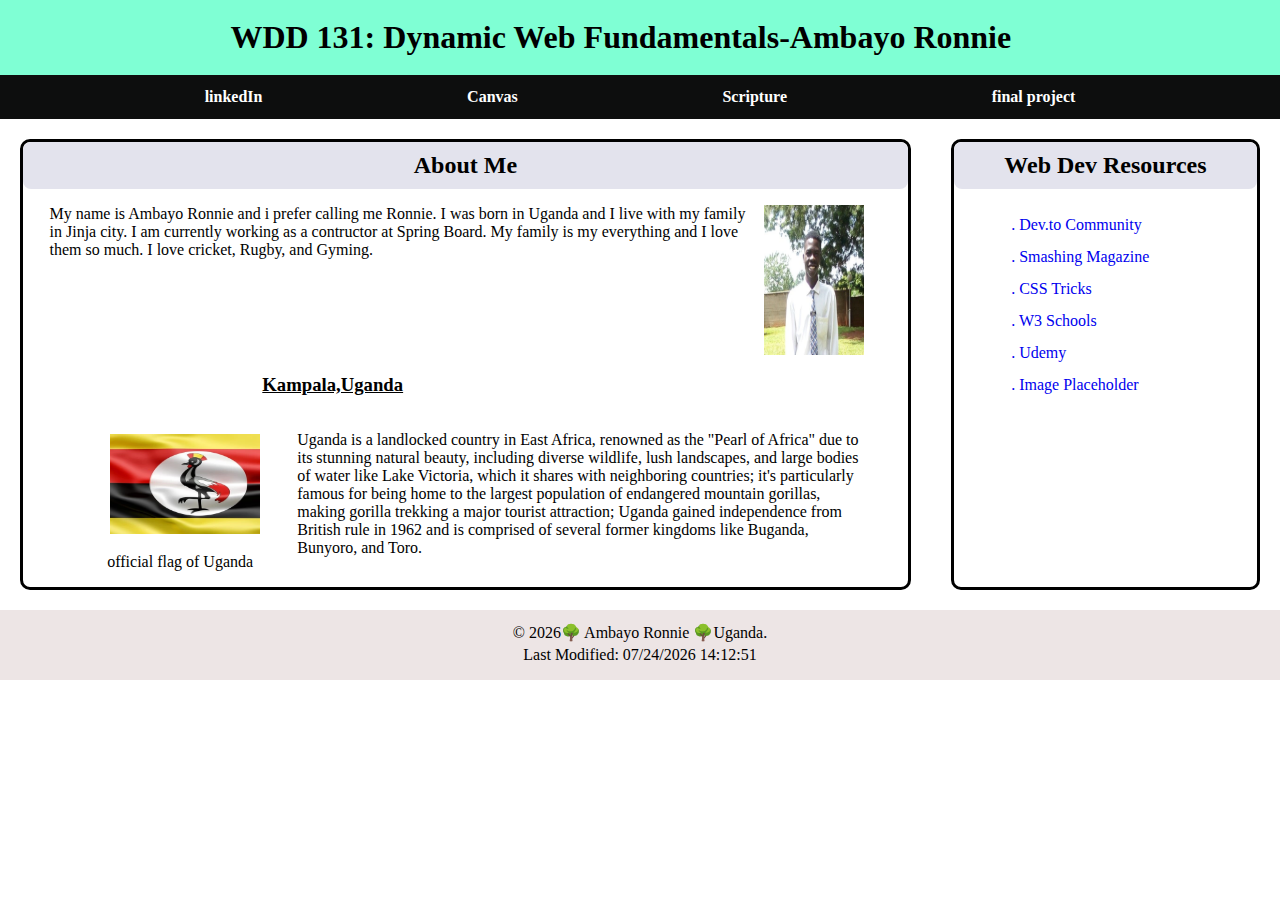
<file: index.html>
<!DOCTYPE html>
<html lang="en">
<head>
    <meta charset="UTF-8">
    <meta name="viewport" content="width=device-width, initial-scale=1.0">
    <title>WDD 131 - Dynamic Web Fundamentals - Ambayo Ronnie</title>
    <meta name="description" content="WDD 131 - Dynamic Web Fundamentals by Your Name. Learn the fundamentals of dynamic web development including HTML, CSS, and JavaScript.">
    <meta name="author" content="Ambayo Ronnie">
    <link rel="stylesheet" href="styles/base.css">
    <script src="scripts/getdates.js" defer></script>
    <link rel="preconnect" href="https://fonts.googleapis.com">
    <link rel="preconnect" href="https://fonts.gstatic.com" crossorigin>
</head>
<body>
    <header>
        <h1>WDD 131: Dynamic Web Fundamentals-Ambayo Ronnie</h1>
        <nav>
            <strong><a href="https://www.linkedin.com/">linkedIn</a></strong>
            <strong><a href="https://byupw.instructure.com/">Canvas</a></strong>
            <strong><a href="https://www.churchofjesuschrist.org/study/scriptures/bofm/1-ne/11?lang=eng">Scripture</a></strong>
            <strong><a href="#">final project</a></strong>
        </nav>
    </header>
    <main>
        <section class="card1" >
            <h2>About Me</h2>
            <div  class="paragraph">
                <p>My name is Ambayo Ronnie and i prefer calling me Ronnie. I was born in Uganda and I live with my family in Jinja city. I am currently working as a contructor at Spring Board. My family is my everything and I love them so much. I love cricket, Rugby, and Gyming.</p> 
                <img src="images/AmabyoRonnie.webp" alt="Ambayo Ronnie">
            </div>
                <h3>Kampala,Uganda</h3>
            <div class="images"> 
                <figure>
                    <img src="images/flag-uganda.webp" alt="Uganda">
                    <figcaption>official flag of Uganda</figcaption>
                </figure>
                <p>Uganda is a landlocked country in East Africa, renowned as the "Pearl of Africa" due to its stunning natural beauty, including diverse wildlife, lush landscapes, and large bodies of water like Lake Victoria, which it shares with neighboring countries; it's particularly famous for being home to the largest population of endangered mountain gorillas, making gorilla trekking a major tourist attraction; Uganda gained independence from British rule in 1962 and is comprised of several former kingdoms like Buganda, Bunyoro, and Toro.</p> 
            </div> 
        </section>
        <section class="card2">
            <h2>Web Dev Resources</h2>
            <div class="Resources">
                <a href="#">. Dev.to Community</a>
                <a href="#">. Smashing Magazine</a>
                <a href="#">. CSS Tricks</a>
                <a href="#">. W3 Schools</a>
                <a href="#">. Udemy</a>
                <a href="#">. Image Placeholder</a>
            </div>
        </section>
    </main>
    <footer>
        <div class="name">
            <p>&copy; <span id="currentyear"></span>🌳 Ambayo Ronnie 🌳Uganda.</p>
        </div>
        <p id="lastModified"></p>
    </footer>
</body>
</html>
</file>
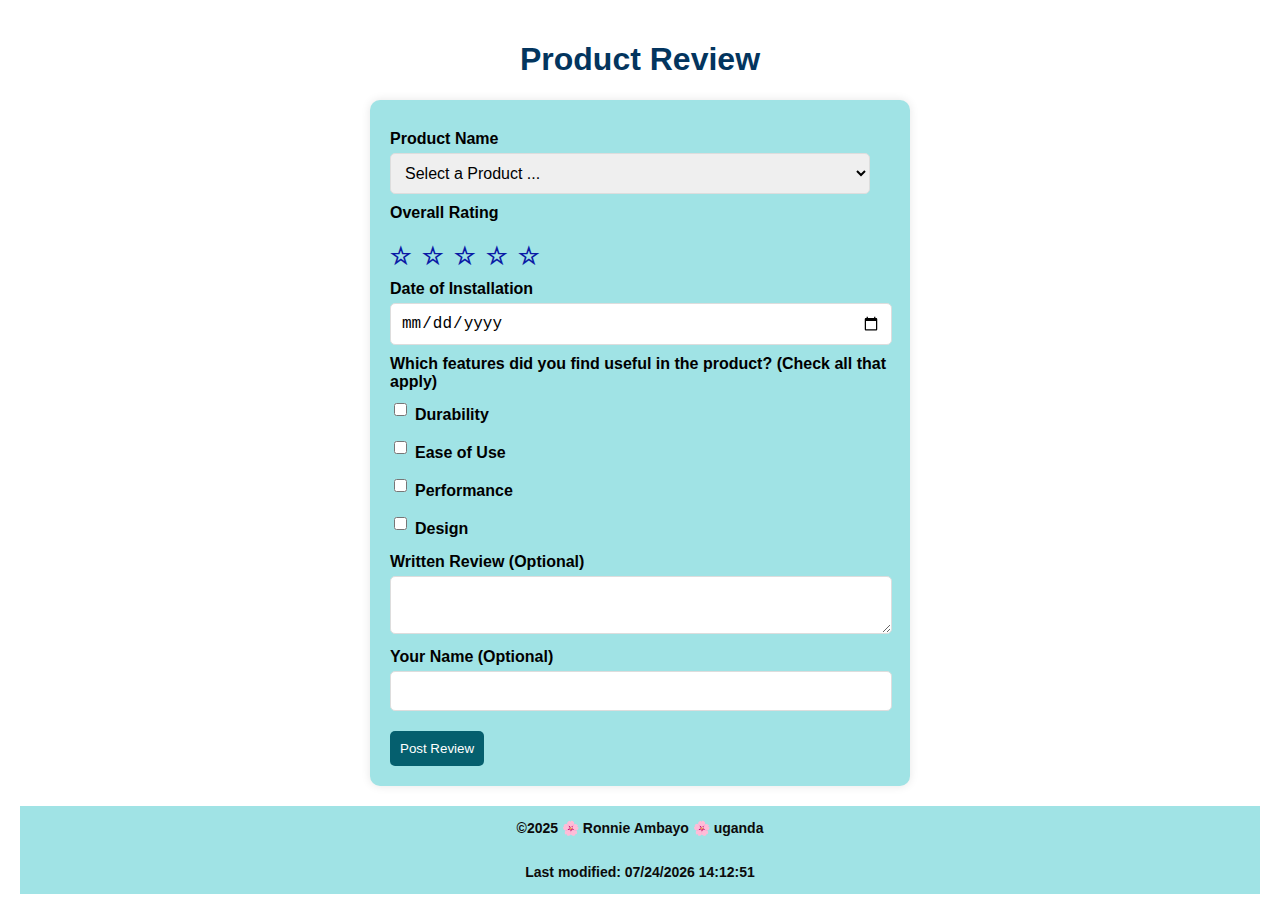
<file: form.html>
<!DOCTYPE html>
<html lang="en">
<head>
    <meta charset="UTF-8">
    <meta name="viewport" content="width=device-width, initial-scale=1.0">
    <title>Product Review</title>
    <meta name="author" content="Baraza John">
    <meta name="description" content="A WDD customer product review form">
    <link rel="stylesheet" href="styles/form.css">
    <script src="scripts/form.js" type="text/javascript" defer></script>
</head>
<body>
    <h1>Product Review</h1>
    <form id="reviewForm" method="get" action="review.html">
        <label for="productName">Product Name</label>
        <select id="productName" name="productName" required>
            <option value="" disabled selected>Select a Product ...</option>
        </select>

        <label>Overall Rating</label>
        <div class="rating">
            <input type="radio" id="star1" name="rating" value="1" required>
            <label for="star1">☆</label>
            <input type="radio" id="star2" name="rating" value="2">
            <label for="star2">☆</label>
            <input type="radio" id="star3" name="rating" value="3">
            <label for="star3">☆</label>
            <input type="radio" id="star4" name="rating" value="4">
            <label for="star4">☆</label>
            <input type="radio" id="star5" name="rating" value="5">
            <label for="star5">☆</label>
        </div>

        <label for="installationDate">Date of Installation</label>
        <input type="date" id="installationDate" name="installationDate" required>

        <label>Which features did you find useful in the product? (Check all that apply)</label>
        <div class="features">
            <div class="feature-item">
                <input type="checkbox" id="durability" name="features" value="Durability">
                <label for="durability">Durability</label>
            </div>
            <div class="feature-item">
                <input type="checkbox" id="easeOfUse" name="features" value="Ease of Use">
                <label for="easeOfUse">Ease of Use</label>
            </div>
            <div class="feature-item">
                <input type="checkbox" id="performance" name="features" value="Performance">
                <label for="performance">Performance</label>
            </div>
            <div class="feature-item">
                <input type="checkbox" id="design" name="features" value="Design">
                <label for="design">Design</label>
            </div>
        </div>

        <label for="writtenReview">Written Review (Optional)</label>
        <textarea id="writtenReview" name="writtenReview"></textarea>

        <label for="userName">Your Name (Optional)</label>
        <input type="text" id="userName" name="userName">

        <input type="submit" value="Post Review">
    </form>
    <footer>
       <p>©2025 🌸 Ronnie Ambayo 🌸 uganda</p>  
       <p id="lastModified"></p>
    </footer>
</body>
</html>
</file>
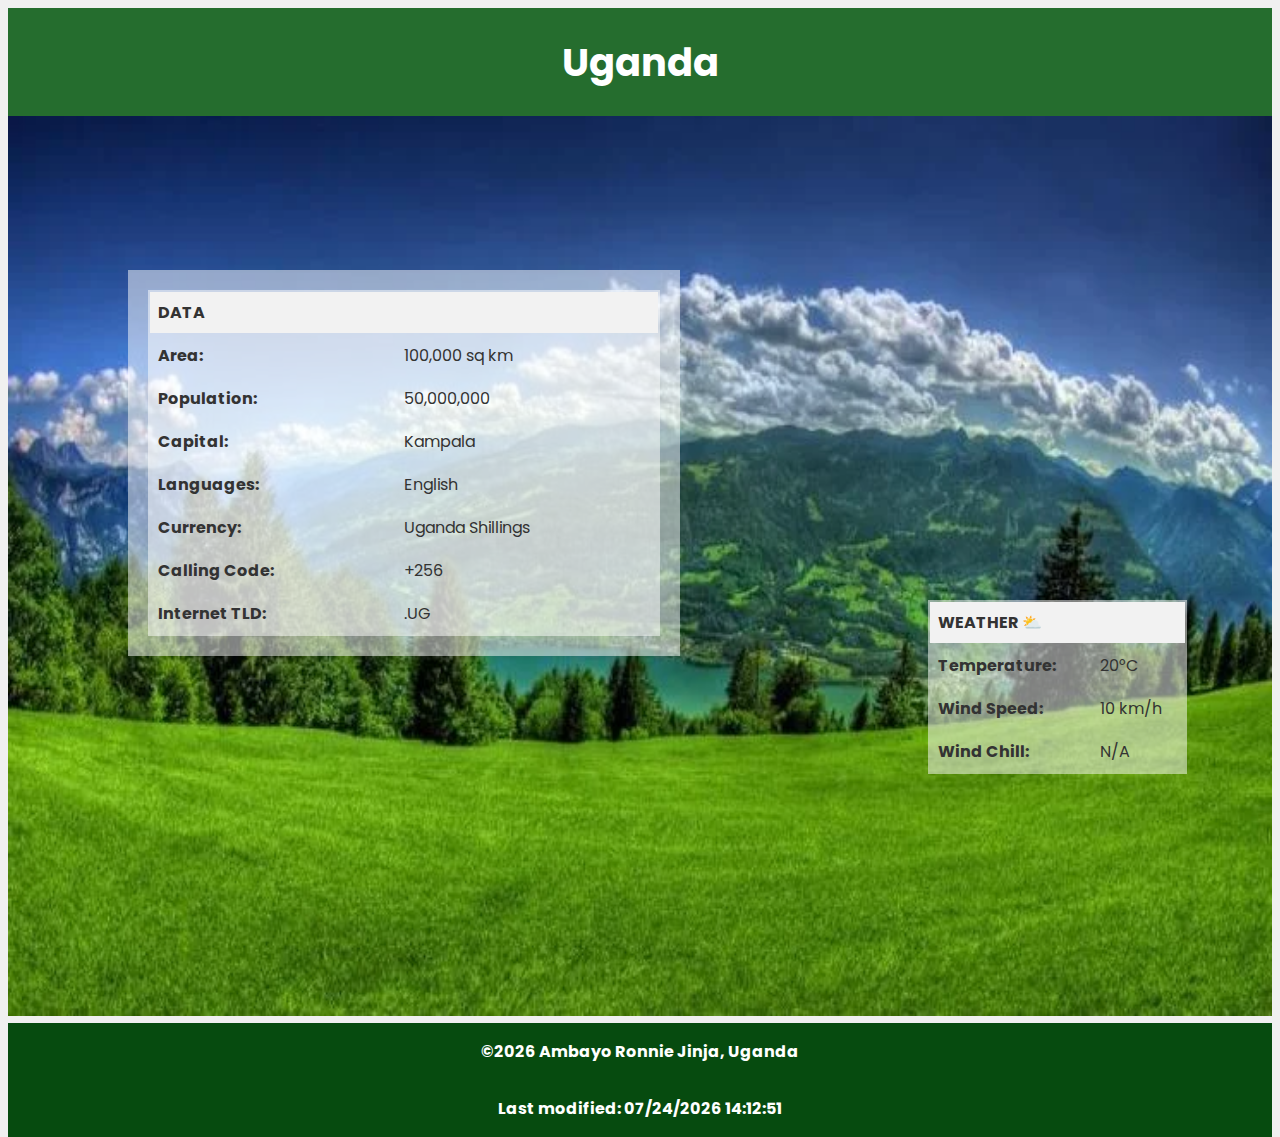
<file: place.html>
<!DOCTYPE html>
<html lang="en">
<head>
    <meta charset="UTF-8">
    <meta name="viewport" content="width=device-width, initial-scale=1.0">
    <meta name="author" content="Baraza John Brick">
    <meta name="description" content="WDD Dynamic Web Fundamentals Responsive Image page">
    <title>Country page of Uganda, a place I would love to visit</title>
    <link rel="stylesheet" href="styles/place.css">
    <link rel="preconnect" href="https://fonts.googleapis.com">
    <link rel="preconnect" href="https://fonts.gstatic.com" crossorigin>
    <link href="https://fonts.googleapis.com/css2?family=Poppins:wght@100;200;300;400;500;600;700;800;900&display=swap" rel="stylesheet">
    <script src="scripts/place.js" type="text/javascript" defer></script>
</head>
<body>
    <header> 
        <h1>Uganda</h1>
    </header>
    <main>
        <picture class="bk-img">
            <source media="(max-width: 500px)" srcset="images/Nature-s.webp">
            <source media="(min-width: 501px) and (max-width: 1000px)" srcset="images/Nature.webp">
            <source media="(min-width: 1001px)" srcset="images/Nature.webp">
            <img src="images/Nature.webp" alt="Savanna">
        </picture>

        <div class="data">
            <table>
                <tr>
                    <th colspan="2">DATA</th>
                </tr>
                <tr>
                    <td><strong>Area:</strong></td>
                    <td>100,000 sq km</td>
                </tr>
                <tr>
                    <td><strong>Population:</strong></td>
                    <td>50,000,000</td>
                </tr>
                <tr>
                    <td><strong>Capital:</strong></td>
                    <td>Kampala</td>
                </tr>
                <tr>
                    <td><strong>Languages:</strong></td>
                    <td>English</td>
                </tr>
                <tr>
                    <td><strong>Currency:</strong></td>
                    <td>Uganda Shillings</td>
                </tr>
                <tr>
                    <td><strong>Calling Code:</strong></td>
                    <td>+256</td>
                </tr>
                <tr>
                    <td><strong>Internet TLD:</strong></td>
                    <td>.UG</td>
                </tr>
            </table>
        </div>

        <div class="weather">
            <table class="weather">
                <tr>
                    <th colspan="2" class="weather-heading">WEATHER<img src="images/iconz.svg" alt="weather-icon" class="weather-img">
                    </th>
                </tr>
                <tr>
                    <td><strong>Temperature:</strong></td>
                    <td>20°C</td>
                </tr>
                <tr>
                    <td><strong>Wind Speed:</strong></td>
                    <td>10 km/h</td>
                </tr>
                <tr>
                    <td><strong>Wind Chill:</strong></td>
                    <td><span id="windChillValue"></span></td>
                </tr>
            </table>
        </div>
    </main>
    <footer>
        <p>
            &copy;<span id="currentYear"></span> Ambayo Ronnie Jinja, Uganda<br>
        </p>
        <p id="lastModified"></p> 
    </footer>
</body>
</file>
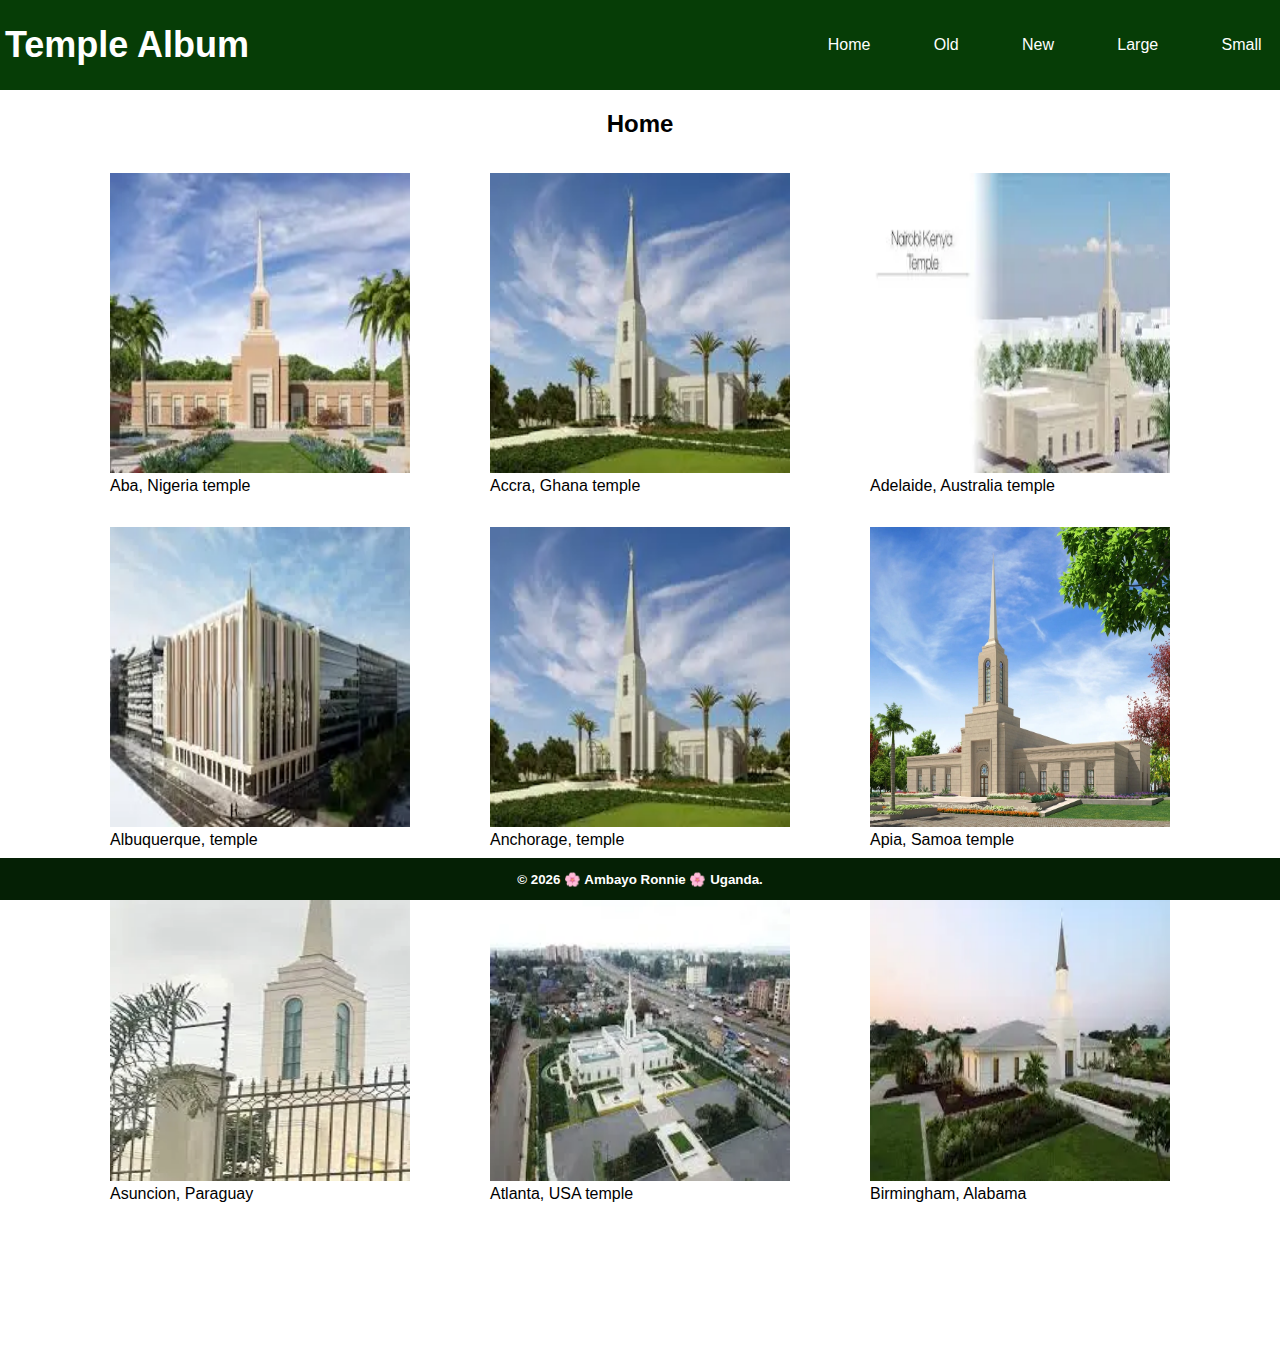
<file: temple.html>
<!DOCTYPE html>
<html lang="en">
<head>
    <meta charset="UTF-8">
    <meta name="viewport" content="width=device-width, initial-scale=1.0">
    <title>WDD 131- Dynamic Web Fundamentals - Ambayo Ronnie</title>
    <meta name="description" content=" ">
    <meta name="author" content="">
    <script src="scripts/temples.js" defer></script>
    <link rel="stylesheet" href="styles/temples-large.css">
    <link rel="stylesheet" href="styles/temples.css">
    <link rel="preconnect" href="https://fonts.googleapis.com">
    <link rel="preconnect" href="https://fonts.gstatic.com" crossorigin>
</head>
<body>
    <header>
        <div class="navbar">
            <div class="logo">
                <h1 class="logo"> Temple Album</h1> </div>

            <nav class="nav-links">
                <ul id="nav-links">
                    <li><a href="#">Home</a></li>
                    <li><a href="#">Old</a></li>
                    <li><a href="#">New</a></li>
                    <li><a href="#">Large</a></li>
                    <li><a href="#">Small</a></li>
                </ul>
        </nav>
        <nav class="menu">
            <ul >
                <li><a href="#">Home</a></li>
                <li><a href="#">Old</a></li>
                <li><a href="#">New</a></li>
                <li><a href="#">Large</a></li>
                <li><a href="#">Small</a></li>
            </ul>
        </nav>      
        <div class="hamburger" id="hamburger">
            <div class="bar"></div>
            <div class="bar"></div>
            <div class="bar"></div>
        </div>
    </div>
    </header>
    <main id="main-content">
        <h2>Home</h2>
        <div>
            <figure>
                <img src="images/temple 2.webp" alt="temple">
                <figcaption>Aba, Nigeria temple</figcaption>
            </figure>
            <figure>
                <img src="images/temple 3.webp" alt="temple">
                <figcaption>Accra, Ghana temple</figcaption>
            </figure>
            <figure>
                <img src="images/temple 4.webp" alt="temple">
                <figcaption>Adelaide, Australia temple</figcaption>
            </figure>
            <figure>
                <img src="images/temple 5.webp" alt="temple">
                <figcaption>Albuquerque, temple</figcaption>
            </figure>
            <figure>
                <img src="images/temple 6.webp" 
                alt="temple">
                <figcaption>Anchorage, temple</figcaption>
            </figure>
            <figure>
                <img src="images/temple 7.webp" alt="temple">
                <figcaption>Apia, Samoa temple</figcaption>
            </figure>
            <figure>
                <img src="images/temple 8.webp" alt="temple">
                <figcaption>Asuncion, Paraguay</figcaption>
            </figure>
            <figure>
                <img src="images/temple 9.webp" alt="temple">
                <figcaption>Atlanta, USA temple</figcaption>
            </figure>
            <figure>
                <img src="images/temple1.webp" alt="temple">
                <figcaption>Birmingham, Alabama</figcaption>
            </figure>
        </div>
    </main>
<footer>
    <p>&copy; <span id="currentyear"></span> 🌸 Ambayo Ronnie 🌸 Uganda.</p>
    <p id="lastmodified"></p>
</footer>
</body>
</html>
</file>
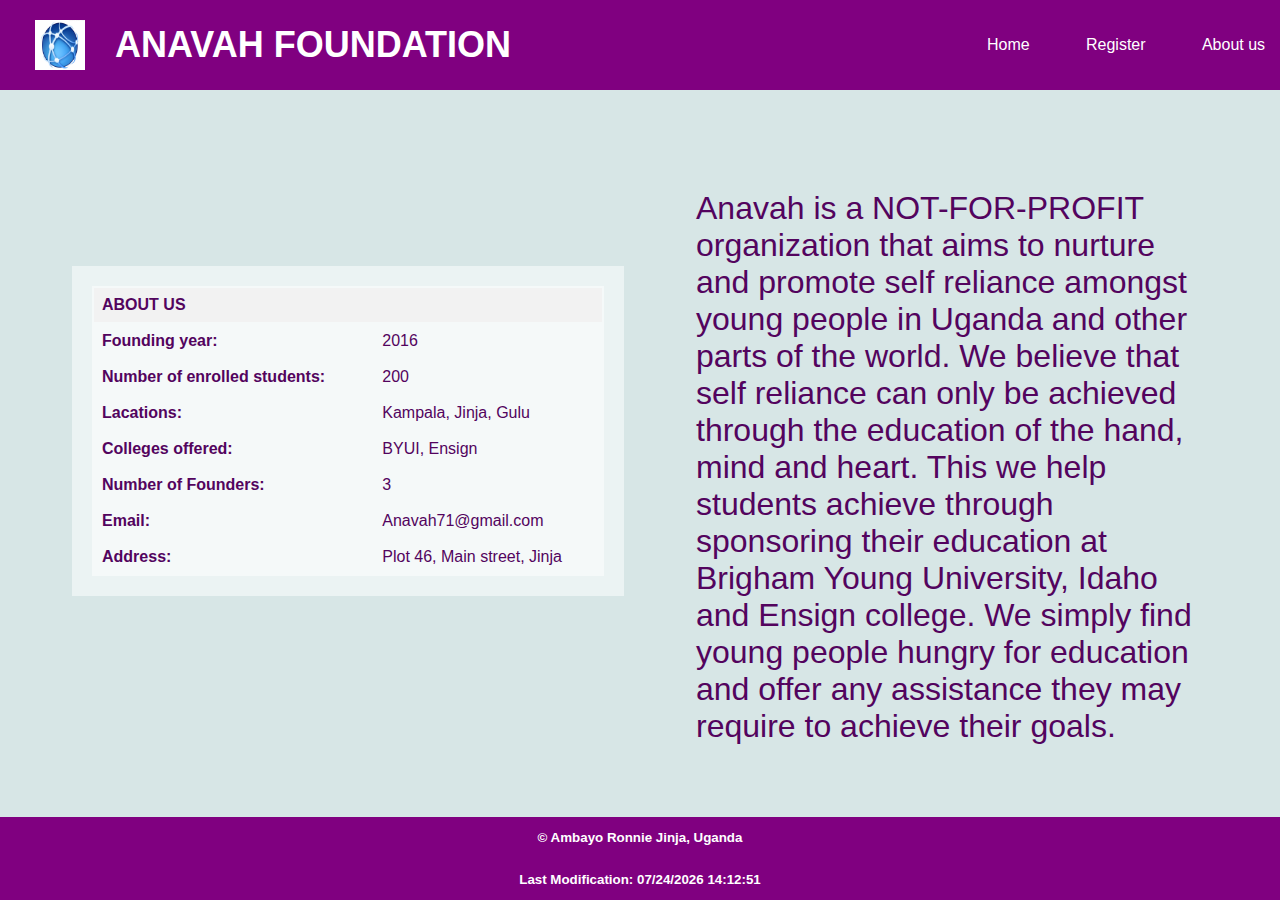
<file: project/about.html>
<!DOCTYPE html>
<html lang="en">
<head>
    <meta charset="UTF-8">
    <meta name="viewport" content="width=device-width, initial-scale=1.0">
    <title>Temple Album</title>
    <meta name="description" content="A WDD website showing temple pictures">
    <meta name="author"  content="Ambayo Ronnie">
        <link rel="preconnect" href="https://fonts.googleapis.com">
    <link rel="preconnect" href="https://fonts.gstatic.com" crossorigin>
    <link href="https://fonts.googleapis.com/css2?family=Roboto:ital,wght@0,100;0,300;0,400;0,500;0,700;0,900;1,100;1,300;1,400;1,500;1,700;1,900&display=swap" rel="stylesheet">
    <link rel="stylesheet" href="styles/project.css">
    <link rel="stylesheet" href="styles/about.css">
    <script src="scripts/about.js" type="text/javascript" defer></script>

</head>
<body>
    <header>
        <div class="navbar">
            <img class="logo-img" src="images/anavh-icon.webp" alt="anavh-icon">
           <!-- <img src="pictures/beselfless-icon.svg" alt="beselfless-icon">-->
            <div class="logo">
                 
                <h1 class="logo"> ANAVAH FOUNDATION </h1> </div>

            <nav class="nav-links">
                <ul id="nav-links">
                    <li><a href="project.html">Home</a></li>
                    <li><a href="projectform.html">Register</a></li>
                    <li><a href="about.html">About us</a></li>
                  <!--- <li><a href="#">Large</a></li> -->
                  <!---  <li><a href="#">Small</a></li> -->
                </ul>
            </nav>

            <nav class="menu">
                <ul >
                    <li><a href="project.html">Home</a></li>
                    <li><a href="projectform.html">Register</a></li>
                    <li><a href="about.html">About us</a></li>
                   <!--- <li><a href="#">Large</a></li> -->
                  <!---  <li><a href="#">Small</a></li> -->
                </ul>
            </nav>
            
           
            <div class="hamburger" id="hamburger">
                <div class="bar"></div>
                <div class="bar"></div>
                <div  class="bar"></div>
            </div>
        </div>
    </header>
    <main id="main-content">
        <div class="data">
            <table>
                <tr>
                    <th colspan="2">ABOUT US</th>
                </tr>
                <tr>
                    <td><strong>Founding year:</strong></td>
                    <td>2016</td>
                </tr>
                <tr>
                    <td><strong>Number of enrolled students:</strong></td>
                    <td>200</td>
                </tr>
                <tr>
                    <td><strong>Lacations:</strong></td>
                    <td>Kampala, Jinja, Gulu</td>
                </tr>
                <tr>
                    <td><strong>Colleges offered:</strong></td>
                    <td>BYUI, Ensign</td>
                </tr>
                <tr>
                    <td><strong>Number of Founders:</strong></td>
                    <td>3</td>
                </tr>
                <tr>
                    <td><strong>Email:</strong></td>
                    <td>Anavah71@gmail.com</td>
                </tr>
                <tr>
                    <td><strong>Address:</strong></td>
                    <td>Plot 46, Main street, Jinja</td>
                </tr>
            </table>
        </div>

        <div class="about">
            <p> Anavah is a NOT-FOR-PROFIT organization that aims to nurture and promote self reliance amongst young 
                people in Uganda and other parts of the world. We believe that self reliance can only be achieved through the education of the hand, mind and heart.
                This we help students achieve through sponsoring their education at Brigham Young University, Idaho and Ensign college. We simply find young people hungry for education
                and offer any assistance they may require to achieve their goals.
            </p>
        </div>
        
    </main>
    <footer>
        <p>
            &copy;<span id="currentYear"></span> Ambayo Ronnie Jinja, Uganda<br>
        </p>
        <p id="lastModified"></p> 
    </footer>
</body>
</html>
</file>
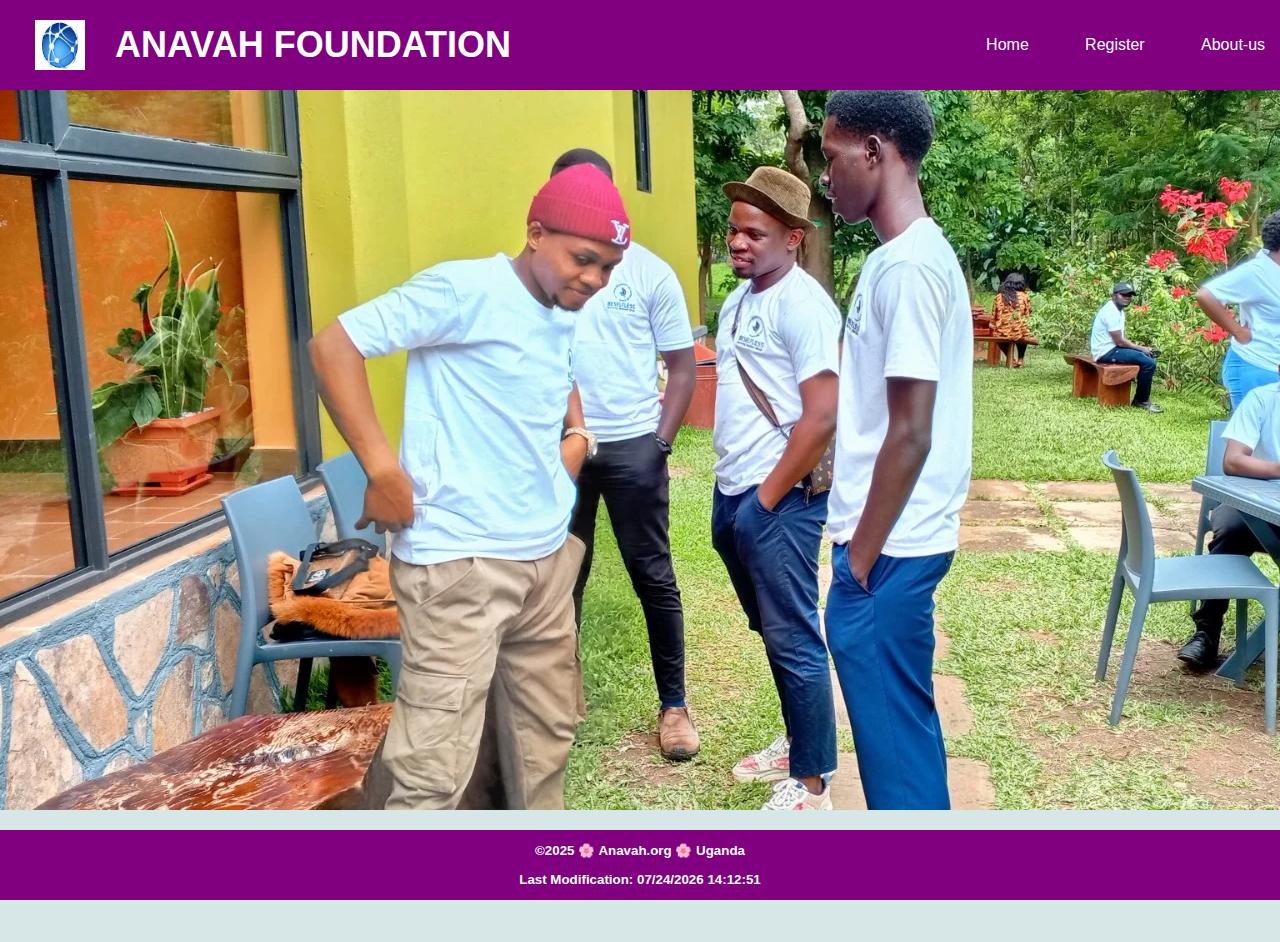
<file: project/project.html>
<!DOCTYPE html>
<html lang="en">
<head>
    <meta charset="UTF-8">
    <meta name="viewport" content="width=device-width, initial-scale=1.0">
    <title>Temple Album</title>
    <meta name="description" content="A WDD website showing temple pictures">
    <meta name="author"  content="Ambayo Ronnie">
        <link rel="preconnect" href="https://fonts.googleapis.com">
    <link rel="preconnect" href="https://fonts.gstatic.com" crossorigin>
    <link href="https://fonts.googleapis.com/css2?family=Roboto:ital,wght@0,100;0,300;0,400;0,500;0,700;0,900;1,100;1,300;1,400;1,500;1,700;1,900&display=swap" rel="stylesheet">
    <link rel="stylesheet" href="styles/project.css">
    <script src="scripts/project.js" type="text/javascript" defer></script>

</head>
<body>
    <header>
        <div class="navbar">
            <img class="logo-img" src="images\anavh-icon.webp" alt="anavha-icon" loading="lazy">
           <!-- <img src="pictures/beselfless-icon.svg" alt="beselfless-icon">-->
            <div class="logo">
                 
                <h1 class="logo">ANAVAH FOUNDATION</h1> </div>

            <nav class="nav-links">
                <ul id="nav-links">
                    <li><a href="siteplan.html">Home</a></li>
                    <li><a href="projectform.html">Register</a></li>
                    <li><a href="about.html"> About us</a></li>
                  <!--- <li><a href="#">Large</a></li> -->
                  <!---  <li><a href="#">Small</a></li> -->
                </ul>
            </nav>

            <nav class="menu">
                <ul >
                    <li><a href="project.html">Home</a></li>
                    <li><a href="projectform.html">Register</a></li>
                    <li><a href="about.html">About-us</a></li>
                   <!--- <li><a href="#">Large</a></li> -->
                  <!---  <li><a href="#">Small</a></li> -->
                </ul>
            </nav>
            
           
            <div class="hamburger" id="hamburger">
                <div class="bar"></div>
                <div class="bar"></div>
                <div  class="bar"></div>
            </div>
        </div>
    </header>
    <main id="main-content">
        
       
        <picture class="bk-img">
            <source media="(max-width: 500px)" srcset="images\Anavah members-small.webp" >
            <source media="(min-width: 501px) and (max-width: 1000px)" srcset="images\Anavah members.webp">
            <source media="(min-width: 1001px)" srcset="images\Anavah members.webp">
            <img src="images/Anavah members.webp" alt="Savanna" loading="lazy">
        </picture>
            <div class="container">
                <p class="word">Nurturing</p>
                <p class="word">Resilient</p>
                <p class="word">Minds</p>
            </div>
            
            
    </main>

    <footer>
        <p>&copy;2025 🌸 Anavah.org 🌸 Uganda</p>
        <p id="lastModified"></p> 
    </footer>
</body>
</html>
</file>
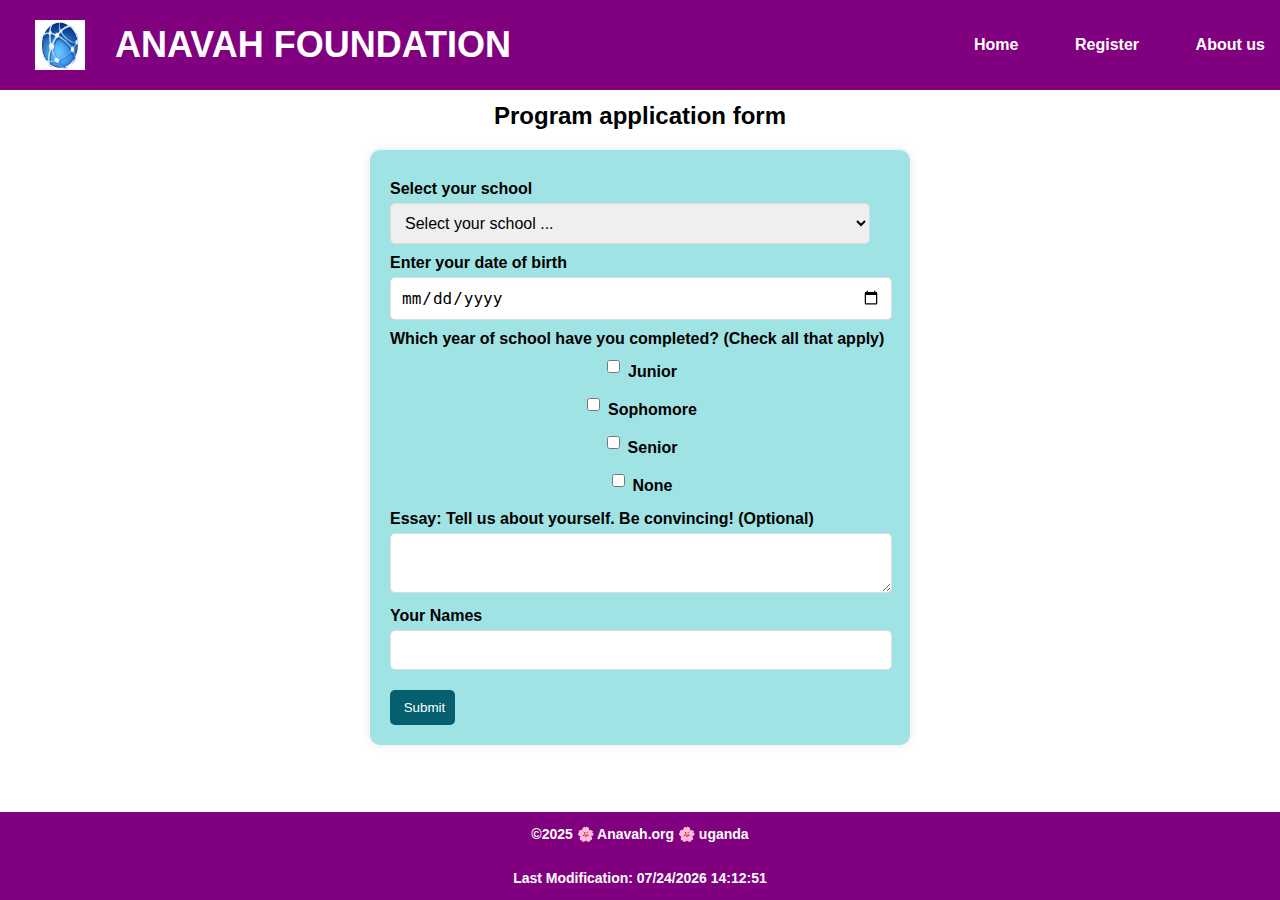
<file: project/projectform.html>
<!DOCTYPE html>
<html lang="en">
<head>
    <meta charset="UTF-8">
    <meta name="viewport" content="width=device-width, initial-scale=1.0">
    <title>Temple Album</title>
    <meta name="description" content="A WDD website showing temple pictures">
    <meta name="author"  content="Ambayo Ronnie">
        <link rel="preconnect" href="https://fonts.googleapis.com">
    <link rel="preconnect" href="https://fonts.gstatic.com" crossorigin>
    <link href="https://fonts.googleapis.com/css2?family=Roboto:ital,wght@0,100;0,300;0,400;0,500;0,700;0,900;1,100;1,300;1,400;1,500;1,700;1,900&display=swap" rel="stylesheet">
    <link rel="stylesheet" href="styles/project.css">
    <link rel="stylesheet" href="styles/projectform.css">
    
    <script src="scripts/projectform.js" type="text/javascript" defer></script>

</head>
<body>
    <header>
        <div class="navbar">
            <img class="logo-img" src="images/anavh-icon.webp" alt="Anavah" loading="lazy">
           <!-- <img src="pictures/beselfless-icon.svg" alt="beselfless-icon">-->
            <div class="logo">
                 
                <h1 class="logo"> ANAVAH FOUNDATION </h1> </div>

            <nav class="nav-links">
                <ul id="nav-links">
                    <li><a href="project.html">Home</a></li>
                    <li><a href="projectform.html">Register</a></li>
                    <li><a href="about.html">About us</a></li>
                  <!--- <li><a href="#">Large</a></li> -->
                  <!---  <li><a href="#">Small</a></li> -->
                </ul>
            </nav>

            <nav class="menu">
                <ul >
                    <li><a href="project.html">Home</a></li>
                    <li><a href="projectform.html">Register</a></li>
                    <li><a href="about.html">About us</a></li>
                </ul>
            </nav>
            
           
            <div class="hamburger" id="hamburger">
                <div class="bar"></div>
                <div class="bar"></div>
                <div  class="bar"></div>
            </div>
        </div>
    </header>
    <main id="main-content">
    <h2>Program application form</h2>
    <form id="applicationform" method="get" action="projectreviewform.html">
        <label for="CollegeName">Select your school</label>
        <select id="CollegeName" name="CollegeName" required>
            <option value="" disabled selected>Select your school ...</option>
        </select>

        <label for="Birthdate"> Enter your date of birth</label>
        <input type="date" id="installationDate" name="installationDate" required>

        <label>Which year of school have you completed? (Check all that apply)</label>
        <div class="features">
            <div class="feature-item">
                <input type="checkbox" id="junior" name="features" value="Junior">
                <label for="junior">Junior</label>
            </div>
            <div class="feature-item">
                <input type="checkbox" id="Sophomore" name="features" value="Sophomore">
                <label for="sophomore">Sophomore</label>
            </div>
            <div class="feature-item">
                <input type="checkbox" id="Senior" name="features" value="senior">
                <label for="Senior">Senior</label>
            </div>
            <div class="feature-item">
                <input type="checkbox" id="none" name="features" value="none">
                <label for="none">None</label>
            </div>
        </div>

        <label for="writtenReview">Essay: Tell us about yourself. Be convincing! (Optional)</label>
        <textarea id="writtenReview" name="writtenReview"></textarea>

        <label for="userName">Your Names</label>
        <input type="text" id="userName" name="userName">

        <input type="submit" value=" Submit">
    </form>
    <footer>
       <p>©2025 🌸 Anavah.org 🌸 uganda</p>  
       <p id="lastModified"></p>
    </footer>
    </main>
    
</body>
</html>
</file>
<file: styles/base.css>
body{
    margin:0%;
}

header{
    margin-top: 0%;
    display: flex;
    flex-direction: column;
}

nav{
    justify-content: center;
    background-color:rgb(13, 14, 14);
    padding-top: 1%;
    padding-bottom: 1%;
    margin-top: 0%;
    display: flex;
    justify-content: space-evenly;
}

nav a{
    color: white;
    text-decoration: none;
}

nav a:hover{
    color:aquamarine;
}

header h1{
    background-color: aquamarine;
    padding-left: 18%;
    padding-top: 1.5%;
    padding-bottom: 1.5%;
    margin-top: 0%;
    margin-bottom: 0%;
    align-items: center;
}

main{
    display:grid;
    grid-template-columns: 0.8fr 0.3fr;
    grid-template-rows: 1fr;
    max-width: 100%;
}

section h2{
    background-color: rgb(227, 227, 237);
    margin-top: 0%;
    margin-bottom: 0%;
    justify-content: space-evenly;
    display: flex;
    border-radius: 8px;
    padding-top: 10px;
    padding-bottom: 10px;
}

.card1{
    grid-column:1 / 2;
    grid-row: 1 / 2;
    margin:  20px;
    border-style: solid;
    border-radius: 10px;
}

.card2{
    grid-column: 2 / 3;
    grid-row: 1 / 2;
    margin:  20px;
    border-style: solid;
    border-radius: 10px;
}

.paragraph{
    display: flex;
    flex-direction: row;
    padding-left: 3%;
    padding-right: 5%;
}

.images{
    display: flex;
    flex-direction: row;
    padding-left: 5%;
    padding-right: 5%;
}

img{
padding-left: 2%;
padding-top: 2%;
width: 100px;
height: 150px;
}

.Resources{
    display: flex;
    flex-direction: column;
    text-decoration: none;
    padding-left: 10%;
    margin: 20px; 
}

.Resources a{
    text-decoration:none ;
    justify-content: space-evenly;
    margin-top: 2%;
    margin: 3%;
}

.images img{
    height: 100px;
    width: 150px; ;
    padding-bottom: 10%;
    padding-right: 5%
}

footer{
    background-color: rgb(237, 229, 229);
    text-align: center;
    padding-top: 1%;
    padding-bottom:0% ;
    display: flex;
    flex-direction: column;
    justify-content: center;
}

.name{
    display: flex;
    flex-direction: row;
    align-items: center;
    justify-content: center;
}

.name p{
    margin: 1px;
}

#lastModified{
    margin: 3px;
    padding-bottom: 1%;
}

h3{
    text-align: center;
    margin-right: 30%;
    text-decoration: underline;

}
</file>
<file: styles/form.css>
body {
    font-family: Arial, sans-serif;
    background-color: white;
    margin: 0;
    padding: 20px;
    display: flex;
    flex-direction: column;
    align-items: center;
    max-height: 100%;
    font-weight: bold;
}

h1 {
    color:  #03355e;
    ;
}

form {
    background: #a0e3e5;
    padding: 20px;
    border-radius: 10px;
    box-shadow: 0 0 10px rgba(0, 0, 0, 0.1);
    width: 100%;
    max-width: 500px;
}

label {
    display: block;
    margin-top: 10px;
}

select, input[type="date"], input[type="text"], textarea {
    width: calc(100% - 20px);
    padding: 10px;
    margin-top: 5px;
    border: 1px solid #ddd;
    border-radius: 5px;
    font-size: 16px;
}

.rating {
    display: flex;
    justify-content: space-between;
    width: 150px;
    margin: 10px 0;
}

.rating input {
    display: none;
}

.rating label {
    font-size: 24px;
    color: rgb(10, 26, 165);
    cursor: pointer;
}

.rating input:checked ~ label,
.rating input:hover ~ label {
    color: rgb(167, 28, 4);
}

.features {
    display: flex;
    flex-direction: column;
}

.feature-item {
    display: flex;
    align-items: center;
    margin: 5px 0;
}

.features input {
    margin-right: 8px;
}

input[type="submit"] {
    background-color: #055f6e;
    color: #fff;
    padding: 10px;
    border: none;
    border-radius: 5px;
    cursor: pointer;
    margin-top: 20px;
}

input[type="submit"]:hover {
    background-color: #086400;
}

footer {
    display: flex;
    flex-direction: column;
    margin-top: 20px;
    text-align: center;
    font-size: 14px;
    color: #0c0b0b;
    width: 100%;
    background-color: #a0e3e5 ;
}
</file>
<file: styles/place.css>
:root {
    --primary-color: #88929c;
    --secondary-color: #1a3f5f;
    --accent-color: #09077a;
    --bg-color: rgb(37, 109, 46);
    --text-color: #343a40;
    --hover-color: #26970a;
    --weather-icon-size: 20px;
 }
 
 body {
    display: grid;
    max-width: 100%;
    height: 100vh;
    grid-template-columns: 1fr;
    grid-template-rows: auto 1fr auto;
    grid-template-areas: 
        "nav"
        "main"
        "footer";
    font-family: 'Poppins', sans-serif;
    background-color: #f0f0f0;
    color: #333;
   /* text-align: center;*/
    overflow-x: hidden; /* Prevent horizontal scrolling */
 
 }
 
 header {
    display: flex;
    align-items: center;
    justify-content: center;
    grid-area: nav;
    background-color: var(--bg-color);
    font-size: 120%;
    color: white;
 }
 
 main {
    grid-area: main;
    display: flex;
    flex-direction: column;
    align-items: center;
    justify-content: center;
 }
 
 footer {
    grid-area: footer;
    display: flex;
    flex-direction: column;
    align-items: center;
    justify-content: center;
    background-color: rgb(6, 75, 15);
    margin-bottom: 0%;
    color:white;
    font-weight: bold;
 }
 
 .bk-img img {
    height: 100vh;
    max-width: 100%;
    z-index: -1;
    position: relative;
    background-size: cover;
    background-position: center;
 }
 
 .data {
    display: flex;
    align-items: flex-start;
    justify-content: flex-start;
    position: absolute;
    padding: 20px;
    flex-direction: column;
    background-color: rgba(255, 255, 255, 0.5);
    width: 40%;
    max-width: 600px; /* Ensure it fits in mobile view */
    top: 30%;
    left: 10%;
 }
 
 .weather {
    /*display: flex;
    /*align-items: flex-start;*/
    /*justify-content: flex-start;*/
    position: absolute;
    font-size: 100%;
    width: 45%;
    max-width: 600px; /* Ensure it fits in mobile view */
    margin-top: 20px;
    left: 50%;
 }
 
 table {
    /*border-collapse: collapse;*/
    width: 100%;
    background-color: rgba(255, 255, 255, 0.5);
 }
 
 th, td {
    padding: 8px;
    text-align: left;
 }
 
 th {
    background-color: #f2f2f2;
 }
 
 .weather-heading::after {
    content: ' ⛅';
 }
 
 .weather-img {
    width: var(--weather-icon-size);
    height: var(--weather-icon-size);
    display: none;
 }
 
 .weather-icon {
    display: none;
 }
 
 .weather-img {
    display: none;
 }
 
 @media only screen and (max-width: 760px) {
    body {
        grid-template-columns: 1fr;
        grid-template-rows: auto 1fr 1fr 1fr auto;
        grid-template-areas: 
            "nav"
            "main"
            "data"
            "weather"
            "footer";
        padding: 10px;
    }
 
    /*main {
       grid-area: main;
        display: flex;
        flex-direction: column;
        align-items: center;
    }*/
    .data{
       grid-area: data;
       top: 0%;
    }
 
    .data, .weather {
        max-width: 100%;
        margin: 0;
        padding: 10px;
        position: relative;
        width: 100%;
        background-color:rgba(146, 146, 146, 0.199);
    }
 
    .weather {
        margin-top: 10px;
        position: relative;
        grid-area: weather;
        top: 0%;
        left: 4%;
        background-color:rgba(146, 146, 146, 0.199);
      
    }
    .weather-heading{
       display: flex;
       justify-content: space-evenly;
       align-items: center;
    }
 
    .weather-img {
        display: block;
        grid-area: main;
        width: 30px;
        height: 30px;
    }
 
    .weather-heading::after {
        content: none;
    }
    
 }
</file>
<file: styles/temples-large.css>
:root {
   
  --accent-color: #09077a;    /* Accent color */
  --bg-color:rgb(2, 5, 2);;        /* Background color */
  --text-color: white;      /* Text color */
  --hover-color:rgb(4, 116, 97);
     

}


body {
  font-family: Arial, sans-serif;
  margin: 0;
  padding: 0;
  box-sizing: border-box;
}

header {
  background-color: rgb(6, 61, 6);
  color:var(--text-color);
  position: fixed;
  top:0%;
  width: 100%;
  
  
}

.navbar {
  display: flex;
  justify-content: space-between;
  align-items: center;
  padding: 0;
  padding-left: 5px;
  padding-right: 5px;
}

.logo {
  font-size: 1.5em;
}

nav {
  flex-grow: 1;
  text-align: right;
  
}

.menu {
  list-style-type: none;
  margin: 0;
  padding: 0;
  
}

.menu li {
  display: inline;
  margin-left: 2em;
}

.menu li a {
  color: var(--text-color);
  text-decoration: none;
  padding: 2%;
}

.menu li a:hover{
  background-color: rgb(4, 116, 97);
  
}

.hamburger {
  display: none;
  cursor: pointer;
  flex-direction: column;
}

.hamburger .bar {
  width: 25px;
  height: 3px;
  background-color: var(--text-color);
  margin: 4px 0;
}

menu {
  padding: 2em;
  text-align: center;
  transition: margin-top 0.3s ease;
}

.gallery {
  display: flex;
  flex-wrap: wrap;
  justify-content: center;
}

.gallery-item {
  margin: 10px;
}

.gallery-item img {
  max-width: 100%;
  height: auto;
}

footer {
  background-color:rgb(5, 32, 5);
  color: var(--text-color);
  text-align: center;
  padding: 0;
  bottom: 0%;
  position: fixed;
  width: 100%;
  font-size: smaller;
  font-weight: bold
 
}

#nav-links{
  display: none;
}

main{
  padding-top: 7%;
  display: grid;
  grid-template-columns: 1fr;
  grid-template-rows: 0.1fr auto;
  width: 100%;
  padding-bottom: 10%;
  
}
main h2{
  display:flex;
  align-items: center;
  justify-content: center;
 
}

main div{
  display: flex;
  flex-wrap: wrap;
  align-items: center;
  justify-content: center;

}

main div figure img {
    width:300px;
    height: 300px;
    gap:10px;
}
</file>
<file: styles/temples.css>
:root {
   
  --accent-color: #09077a;    /* Accent color */
  --bg-color:rgb(29, 109, 40);;        /* Background color */
  --text-color: white;      /* Text color */
     --hover-color:#133f08;
}


@media (max-width: 768px) {
  nav {
      display: flex;
  }
  .hamburger {
      display: flex;
  }
  .menu{
      display: none;
  }
  main div figure img {
      width:380px;
      height: 320px;
      gap: 10px;
  }
  main{
      padding-top: 15%;
  }
  

#nav-links.show {
  
  display: flex;
  flex-direction: column;
  align-items: center;
  background-color: rgb(6, 61, 6);
  position: absolute;
  top: 7%;
  width: 100%;
  right: 0%;
  transition: all 0.3s ease;

}

#nav-links li a {
  text-decoration: none;
  font-size: 100%;
  list-style-type: none;
  
  padding: 10%;
  color: var(--text-color);
  

}

#nav-links li a:hover{
  background-color: rgb(4, 116, 97);


}
#nav-links li {
  list-style-type: none;
  align-items: center;
  justify-content: center;
  margin-bottom: 4%;
  
  
}

}
.hamburger.open .bar:nth-child(2) {
  opacity: 0;
}

.hamburger.open .bar:nth-child(1) {
  transform: translateY(7px) rotate(45deg);
}

.hamburger.open .bar:nth-child(3) {
  transform: translateY(-15px) rotate(-45deg);
}
</file>
<file: project/styles/project.css>
:root {
   
    --accent-color: #09077a;    /* Accent color */
    --bg-color: purple;        /* Background color */
    --text-color: white;      /* Text color */
    --hover-color:rgb(4, 116, 97);
       

 }
 

body {
    font-family: Arial, sans-serif;
    margin: 0;
    padding: 0;
    box-sizing: border-box;
    background-color: rgb(215, 230, 230);
}

header {
    background-color:purple;
    color:var(--text-color);
    position: fixed;
    top:0%;
    width: 100%;
    color: white;
    
    
}
.logo-img{
    width: 50px;
    height: 50px;
    padding-left: 30px;
    padding-right: 30px;
    padding-top: 0%;
    padding-bottom: 0%;
}
.navbar {
    display: flex;
    justify-content: space-evenly;
    align-items: center;
    padding: 0;
    padding-left: 5px;
    padding-right: 5px;
}

.logo {
    font-size: 1.5em;
}

nav {
    flex-grow: 1;
    text-align: right;
    
}

.menu {
    list-style-type: none;
    margin: 0;
    padding: 0;
    
}

.menu li {
    display: inline;
    margin-left: 2em;
}

.menu li a {
    color: white;
    text-decoration: none;
    padding: 2%;
}

.menu li a:hover{
    background-color: rgb(4, 116, 97);
    
}

.hamburger {
    display: none;
    cursor: pointer;
    flex-direction: column;
}

.hamburger .bar {
    width: 25px;
    height: 3px;
    background-color: white;
    margin: 4px 0;
}

menu {
    padding: 2em;
    text-align: center;
    transition: margin-top 0.3s ease;
}

.gallery {
    display: flex;
    flex-wrap: wrap;
    justify-content: center;
}

.gallery-item {
    margin: 10px;
}

.gallery-item img {
    max-width: 100%;
    height: auto;
}

footer {
    background-color:purple;
    color: var(--text-color);
    text-align: center;
    padding: 0;
    bottom: 0%;
    position: fixed;
    width: 100%;
    font-size: smaller;
    font-weight: bold
   
}

#nav-links{
    display: none;
}


main{
    padding-top: 7%;
    display: grid;
    grid-template-columns: 1fr 0.4fr;
    grid-template-rows: 0.1fr auto;
    width: 100%;
    padding-bottom: 10%;
   
    
}
main h2{
    display:flex;
    align-items: center;
    justify-content: center;
   

    
}
main div{
    display: flex;
    flex-wrap: wrap;
    align-items: center;
    justify-content: center;

}
main div figure img {
    width:300px;
    height: 300px;
    gap: 10px;
}

:root {
   
    --accent-color: #09077a;    /* Accent color */
    --bg-color:rgb(29, 109, 40);;        /* Background color */
    --text-color: white;      /* Text color */
       --hover-color:#133f08;
 }

 
.container {
    display: flex;
    flex-direction: column;
    align-items: center;
    position: fixed;
    right: 10%;
    top: 30%;

}

.word {
    font-size: 4rem;
    color: black;
    opacity: 0;
    animation: fade 3s infinite;
    margin: 10px 0;  /* Added margin to ensure spacing between words */
}

.word:nth-child(1) {
    animation-delay: 0s;
}

.word:nth-child(2) {
    animation-delay: 1s;
}

.word:nth-child(3) {
    animation-delay: 2s;
}

.nav-links{
    color: white;
}


@keyframes fade {
    0%, 100% { opacity: 0; }
    50% { opacity: 1; }
}


@media (max-width: 768px) {
    nav {
        display: flex;
    }
    .hamburger {
        display: flex;
    }
    .menu{
        display: none;
    }
    main div figure img {
        width:380px;
        height: 320px;
        gap: 10px;
    }
    main{
        padding-top: 15%;
    }
    

#nav-links.show {
    
    display: flex;
    flex-direction: column;
    align-items: center;
    background-color: purple;
    position: absolute;
    top: 0%;
    width: 100%;
    right: 0%;
    transition: all 0.3s ease;
    
}

#nav-links li a {
    text-decoration: none;
    font-size: 100%;
    list-style-type: none;
    width: 100%;
    display: flex;
    flex-direction: row;
    color: white;
    padding: 10%;
    color: var(--text-color);
    

}

#nav-links li a:hover{
    background-color: rgb(4, 116, 97);


}
#nav-links li {
    list-style-type: none;
    align-items: center;
    justify-content: center;
    margin-bottom: 8%;
    color: white;
    

}
main{
    display: flex;
    flex-direction: column;
    max-width: 100%;

    img{
        max-width: 100%;
    }
}
.container{
    background-color:  rgb(215, 230, 230);
    top:40%;
}

}
.hamburger.open .bar:nth-child(2) {
    opacity: 0;
}

.hamburger.open .bar:nth-child(1) {
    transform: translateY(7px) rotate(45deg);
}

.hamburger.open .bar:nth-child(3) {
    transform: translateY(-15px) rotate(-45deg);
}
</file>
<file: project/styles/about.css>
:root {
    --primary-color: #88929c;
    --secondary-color: #1a3f5f;
    --accent-color: #09077a;
    --bg-color: rgb(37, 109, 46);
    --text-color: #343a40;
    --hover-color: #26970a;
    --weather-icon-size: 20px;
 }
 
 body {
    display: grid;
    max-width: 100%;
    height: 100vh;
    grid-template-columns: 1fr;
    grid-template-rows: auto 1fr auto;
    grid-template-areas: 
        "nav"
        "main"
        "footer";
    font-family: 'Poppins', sans-serif;
   background-color: rgb(215, 230, 230);
   color:rgb(83, 4, 94);
   /* text-align: center;*/
    overflow-x: hidden; /* Prevent horizontal scrolling */
 
 }
 .navbar a{
   font-weight: 200%;
 }


 .about{
    /*top:20%;*/
    /*right: 5%;*/
    width: 40%;
    height: 80%;
    font-size: 200%;
    font-family: 'Gill Sans', 'Gill Sans MT', Calibri, 'Trebuchet MS', sans-serif;
    border: black;

 }
 .menu li a {
   color: white;

 }

 main {
    grid-area: main;
    display: flex;
    flex-direction: row;
    align-items: center;
    justify-content: space-evenly;
 }
 
 footer {
    grid-area: footer;
    display: flex;
    flex-direction: column;
    align-items: center;
    justify-content: center;
    background-color:purple;
    margin-bottom: 0%;
    color:white;
    font-weight: bold;
 }
 
 
 .data {
    display: flex;
    align-items: flex-start;
    justify-content: flex-start;
    
    padding: 20px;
    flex-direction: column;
    background-color: rgba(255, 255, 255, 0.5);
    width: 40%;
    max-width: 600px; /* Ensure it fits in mobile view */
    /*top: 30%;*/
    /*left: 10%;*/
 }
 header{
   color: white;
   z-index: 999;}
   

   


 
 table {
    /*border-collapse: collapse;*/
    width: 100%;
    background-color: rgba(255, 255, 255, 0.5);
    /*right: 5%;*/
 }
 
 th, td {
    padding: 8px;
    text-align: left;
 }
 
 th {
    background-color: #f2f2f2;
 }
 
 
 
 
 @media only screen and (max-width: 760px) {
    body {
        grid-template-columns: 1fr;
        grid-template-rows: auto  1fr auto;
        grid-template-areas: 
            "nav"  
            "main" 
            "footer";
        padding: 10px;
    }
 
    .data{
       grid-area: data;
       top: 0%;
    }
    header{
      grid-area: nav;
    }
    footer{
      grid-area: footer;
    }
    main{
      grid-area: data;
      display: flex;
      flex-direction: column;
      align-items: center;
      justify-content: center;

    }
    .about{
      width: 80%;

    }
 
    .data  {
        max-width: 100%;
        margin: 0;
        padding: 10px;
        position: relative;
        width: 100%;
        background-color:rgba(146, 146, 146, 0.199);
    }
}

@media (max-width: 768px) {
   nav {
       display: flex;
   }
   .hamburger {
       display: flex;
   }
   .menu{
       display: none;
   }
   main div figure img {
       width:380px;
       height: 320px;
       gap: 10px;
   }
   main{
       padding-top: 15%;
   }
   

#nav-links.show {
   
   display: flex;
   flex-direction: column;
   align-items: center;
   background-color: purple;
   position: absolute;
   top: 0%;
   width: 100%;
  right: 0%;
   transition: all 0.3s ease;
   
   
}

#nav-links li a {
   text-decoration: none;
   font-size: 100%;
   list-style-type: none;
   width: 100%;
   display: flex;
   flex-direction: row;
   
   padding: 10%;
   color: white;
   

}

#nav-links li a:hover{
   background-color: rgb(4, 116, 97);


}
#nav-links li {
   list-style-type: none;
   align-items: center;
   justify-content: center;
   margin-bottom: 8%;
   
   
}

}
.hamburger.open .bar:nth-child(2) {
   opacity: 0;
}

.hamburger.open .bar:nth-child(1) {
   transform: translateY(7px) rotate(45deg);
}

.hamburger.open .bar:nth-child(3) {
   transform: translateY(-15px) rotate(-45deg);
}
</file>
<file: project/styles/projectform.css>
body {
    font-family: Arial, sans-serif;
    background-color: white;
    margin: 0;
    padding: 20px;
    display: flex;
    flex-direction: column;
    align-items: center;
    max-height: 100%;
    font-weight: bold;
}

h1 {
    color: white;
    ;
}
main{
    display: flex;
    flex-direction: column;
    align-items: center;
    justify-content: center;
    padding-top: 5%;
    padding-bottom: 5%;
}

form {
    background: #a0e3e5;
    padding: 20px;
    border-radius: 10px;
    box-shadow: 0 0 10px rgba(0, 0, 0, 0.1);
    width: 100%;
    max-width: 500px;
}

label {
    display: block;
    margin-top: 10px;
}

select, input[type="date"], input[type="text"], textarea {
    width: calc(100% - 20px);
    padding: 10px;
    margin-top: 5px;
    border: 1px solid #ddd;
    border-radius: 5px;
    font-size: 16px;
}

.rating {
    display: flex;
    justify-content: space-between;
    width: 150px;
    margin: 10px 0;
}

.rating input {
    display: none;
}

.rating label {
    font-size: 24px;
    color: rgb(10, 26, 165);
    cursor: pointer;
}

.rating input:checked ~ label,
.rating input:hover ~ label {
    color: rgb(167, 28, 4);
}

.features {
    display: flex;
    flex-direction: column;
    
}

.feature-item {
    display: flex;
    flex-direction: row;
    

    justify-content: left;
    margin: 5px 0;
}

.features input {
    margin-right: 8px;
}

input[type="submit"] {
    background-color: #055f6e;
    color: #fff;
    padding: 10px;
    border: none;
    border-radius: 5px;
    cursor: pointer;
    margin-top: 20px;
}

input[type="submit"]:hover {
    background-color: #086400;
}

footer {
    display: flex;
    flex-direction: column;
    margin-top: 20px;
    text-align: center;
    font-size: 14px;
    color:white;
    width: 100%;
    background-color:purple ;
}
.final-comment{
    color: black;
}

@media (max-width: 768px) {
    nav {
        display: flex;
    }
    .hamburger {
        display: flex;
    }
    .menu{
        display: none;
    }
    main div figure img {
        width:380px;
        height: 320px;
        gap: 10px;
    }
    main{
        padding-top: 20%;
        padding-bottom: 18%;
    }
    

#nav-links.show {
    
    display: flex;
    flex-direction: column;
    align-items: center;
    background-color: purple;
    position: absolute;
    top: 0%;
    width: 100%;
    right: 0%;
    transition: all 0.3s ease;
    
}

#nav-links li a {
    text-decoration: none;
    font-size: 100%;
    list-style-type: none;
    width: 100%;
    display: flex;
    flex-direction: row;
    
    padding: 10%;
    color: var(--text-color);
    

}

#nav-links li a:hover{
    background-color: rgb(4, 116, 97);


}
#nav-links li {
    list-style-type: none;
    align-items: center;
    justify-content: center;
    margin-bottom: 8%;
    
    
}

}
.hamburger.open .bar:nth-child(2) {
    opacity: 0;
}

.hamburger.open .bar:nth-child(1) {
    transform: translateY(7px) rotate(45deg);
}

.hamburger.open .bar:nth-child(3) {
    transform: translateY(-15px) rotate(-45deg);
}
</file>
